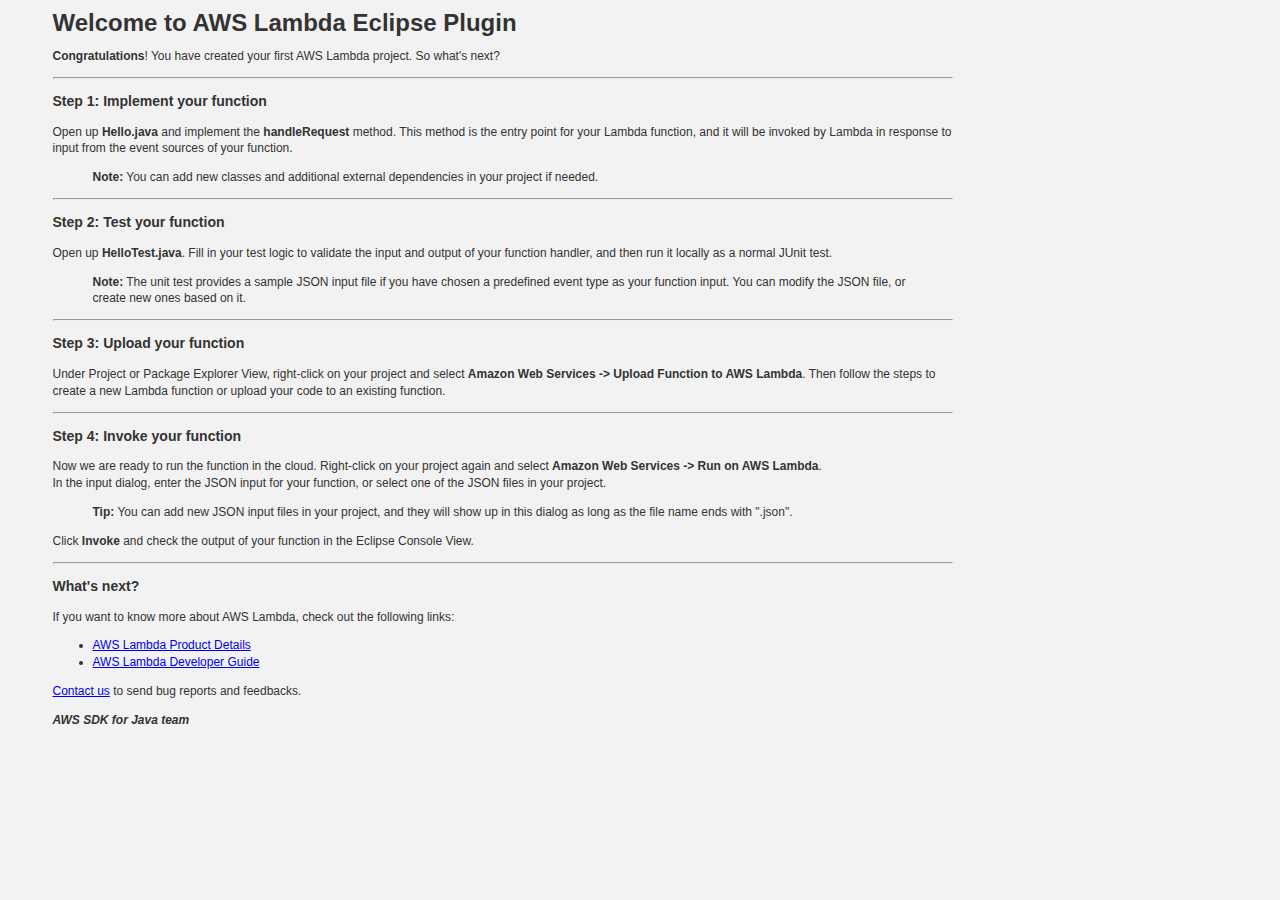
<file: HelloLambda/README.html>
<html>
<head>
<style>
/*************************************
GENERAL
*************************************/
body {
    margin: 15;
    padding: 0;
    font: 12px/1.4em "Lucida Grande", Verdana, sans-serif;
    color: #333;
    overflow-y: scroll;
    text-rendering: optimizeLegibility;
    background-color: #F2F2F2;
}

h2 {
    font-size: 1.3em;
    line-height: 1.5em;
    font-weight: bold;
    margin: 20px 0 0 0;
    padding: 0;
    border-bottom: 3px solid #eee;

    /* icon setup */
    padding: 0.2em 1em 0.2em 30px;
    background-position: 0 50%;
    background-repeat: no-repeat;
}


/*************************************
SECTIONS
*************************************/
div#content {
    margin: 30px auto;
    padding: 0 30px 15px 30px;
    background-color: #fff;
    width: 940px;

    /* box-shadow */
    -moz-box-shadow: 0 5px 10px #aaa;
    -webkit-box-shadow: 0 5px 10px #aaa;
    box-shadow: 0 5px 10px #aaa;

    /* bottom corners */
    -webkit-border-bottom-right-radius: 7px;
    -webkit-border-bottom-left-radius: 7px;
    -moz-border-radius-bottomright: 7px;
    -moz-border-radius-bottomleft: 7px;
    border-bottom-right-radius: 7px;
    border-bottom-left-radius: 7px;
}

/*div#content div.section {}*/

div#content div.section ul {
    margin: 0;
    padding: 1em 0 0 2em;
    overflow: hidden;
}

div#content div.section ul li {
    list-style-type: square;
    white-space: nowrap;
    line-height: 1.5em;
}

/* Section titles */
div#content div.section.s3 h2 {
    background-image: url(../images/drive.png);
}

div#content div.section.ec2 h2 {
    background-image: url(../images/server.png);
}

div#content div.section.sdb h2 {
    background-image: url(../images/database.png);
}


/*************************************
CONTAINERS
*************************************/
.container {
    zoom: 1;
}

.container:after {
    content: ".";
    display: block;
    height: 0;
    clear: both;
    visibility: hidden;
}


/*************************************
GRIDS
*************************************/
.grid { float: left; margin-right: 20px; }
.gridlast { margin-right: 0; }
.grid5 { width: 300px; }
.grid15 { width: 940px; }

</style>
</head>
<div style="left: 32px; width: 975px; height: 753px;">
<div style="padding-left: 37.5px; padding-right: 37.5px;">

<div>

<h1>Welcome to AWS Lambda Eclipse Plugin</h1>

<p><strong>Congratulations</strong>! You have created your first AWS Lambda project. So what's next?</p>

<hr>

</div>

<div>

<h3>Step 1: Implement your function</h3>

<p>Open up <strong>Hello.java</strong> and implement the <strong>handleRequest</strong> method. This method is the entry point for your Lambda function, and it will be invoked by Lambda in response to input from the event sources of your function.</p>

<blockquote>
  <p><strong>Note:</strong> You can add new classes and additional external dependencies in your project if needed.</p>
</blockquote>

<hr>

</div>

<div>

<h3>Step 2: Test your function</h3>

<p>Open up <strong>HelloTest.java</strong>. Fill in your test logic to validate the input and output of your function handler, and then run it locally as a normal JUnit test.</p>

<blockquote>
  <p><strong>Note:</strong> The unit test provides a sample JSON input file if you have chosen a predefined event type as your function input. You can modify the JSON file, or create new ones based on it.</p>
</blockquote>

<hr>

</div>

<div>

<h3>Step 3: Upload your function</h3>

<p>
Under Project or Package Explorer View, right-click on your project and select <strong>Amazon Web Services -&gt; Upload Function to AWS Lambda</strong>.
Then follow the steps to create a new Lambda function or upload your code to an existing function.
</p>
</ul>

<hr>

</div>

<div>

<h3>Step 4: Invoke your function</h3>

<p>Now we are ready to run the function in the cloud. Right-click on your project again and select <strong>Amazon Web Services -&gt; Run on AWS Lambda</strong>. <br>
In the input dialog, enter the JSON input for your function, or select one of the JSON files in your project.</p>

<blockquote>
  <p><strong>Tip:</strong> You can add new JSON input files in your project, and they will show up in this dialog as long as the file name ends with ".json".</p>
</blockquote>

<p>Click <strong>Invoke</strong> and check the output of your function in the Eclipse Console View.</p>

<hr>

</div>

<div>

<h3>What's next?</h3>

<p>If you want to know more about AWS Lambda, check out the following links:</p>

<ul>
<li><a href="http://aws.amazon.com/lambda/details/">AWS Lambda Product Details</a></li>
<li><a href="http://docs.aws.amazon.com/lambda/latest/dg/welcome.html">AWS Lambda Developer Guide</a></li>
</ul>

<p><a href="mailto:aws-eclipse-feedback@amazon.com">Contact us</a> to send bug reports and feedbacks.</p>

<p><strong><em>AWS SDK for Java team</em></strong></p>

</div>

</div>

</div>
</html>
</file>
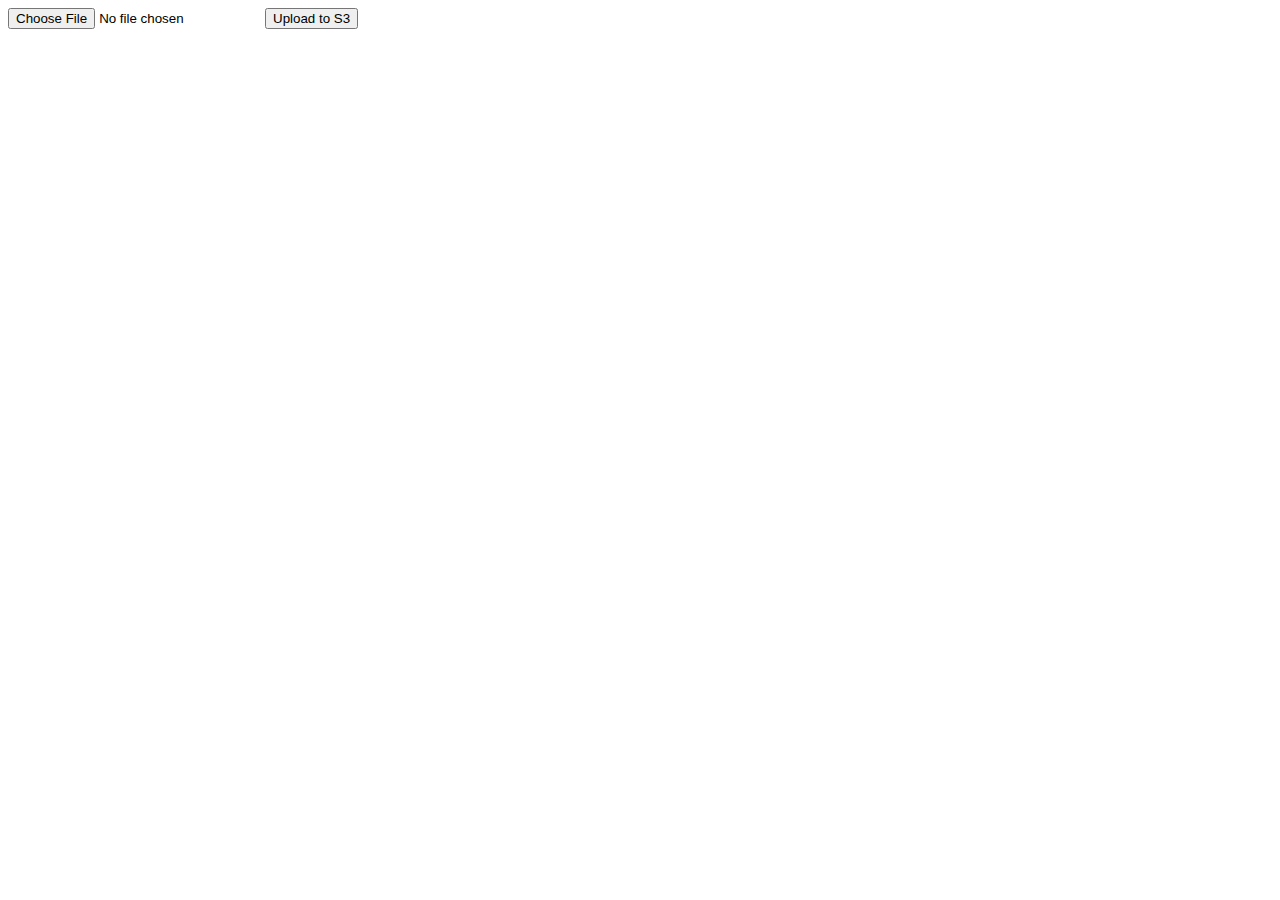
<file: HelloVTK/test.html>
<!DOCTYPE html>
<html>

<head>
    <title>AWS S3 File Upload</title>
    <script src="https://sdk.amazonaws.com/js/aws-sdk-2.1.12.min.js"></script>
</head>

<body>
    <input type="file" id="file-chooser" />
    <button id="upload-button">Upload to S3</button>
    <div id="results"></div>
    <script type="text/javascript">
    AWS.config.region = 'eu-west-2'; // 1. Enter your region

    AWS.config.credentials = new AWS.CognitoIdentityCredentials({
        IdentityPoolId: 'eu-west-2:c29775f8-8606-4a24-9cef-d514c3bff48a' // 2. Enter your identity pool
    });

    AWS.config.credentials.get(function(err) {
        if (err) alert(err);
        console.log(AWS.config.credentials);
    });

    var bucketName = 'stl-differ-original'; // Enter your bucket name
    var bucket = new AWS.S3({
        params: {
            Bucket: bucketName
        }
    });

    var fileChooser = document.getElementById('file-chooser');
    var button = document.getElementById('upload-button');
    var results = document.getElementById('results');
    button.addEventListener('click', function() {

        var file = fileChooser.files[0];

        if (file) {

            results.innerHTML = '';
            var objKey = 'testing/' + file.name;
            var params = {
                Key: objKey,
                ContentType: file.type,
                Body: file,
                ACL: 'public-read'
            };

            bucket.putObject(params, function(err, data) {
                if (err) {
                    results.innerHTML = 'ERROR: ' + err;
                } else {
                    listObjs();
                }
            });
        } else {
            results.innerHTML = 'Nothing to upload.';
        }
    }, false);
    function listObjs() {
        var prefix = 'testing';
        bucket.listObjects({
            Prefix: prefix
        }, function(err, data) {
            if (err) {
                results.innerHTML = 'ERROR: ' + err;
            } else {
                var objKeys = "";
                data.Contents.forEach(function(obj) {
                    objKeys += obj.Key + "<br>";
                });
                results.innerHTML = objKeys;
            }
        });
    }
    </script>
</body>

</html>
</file>
